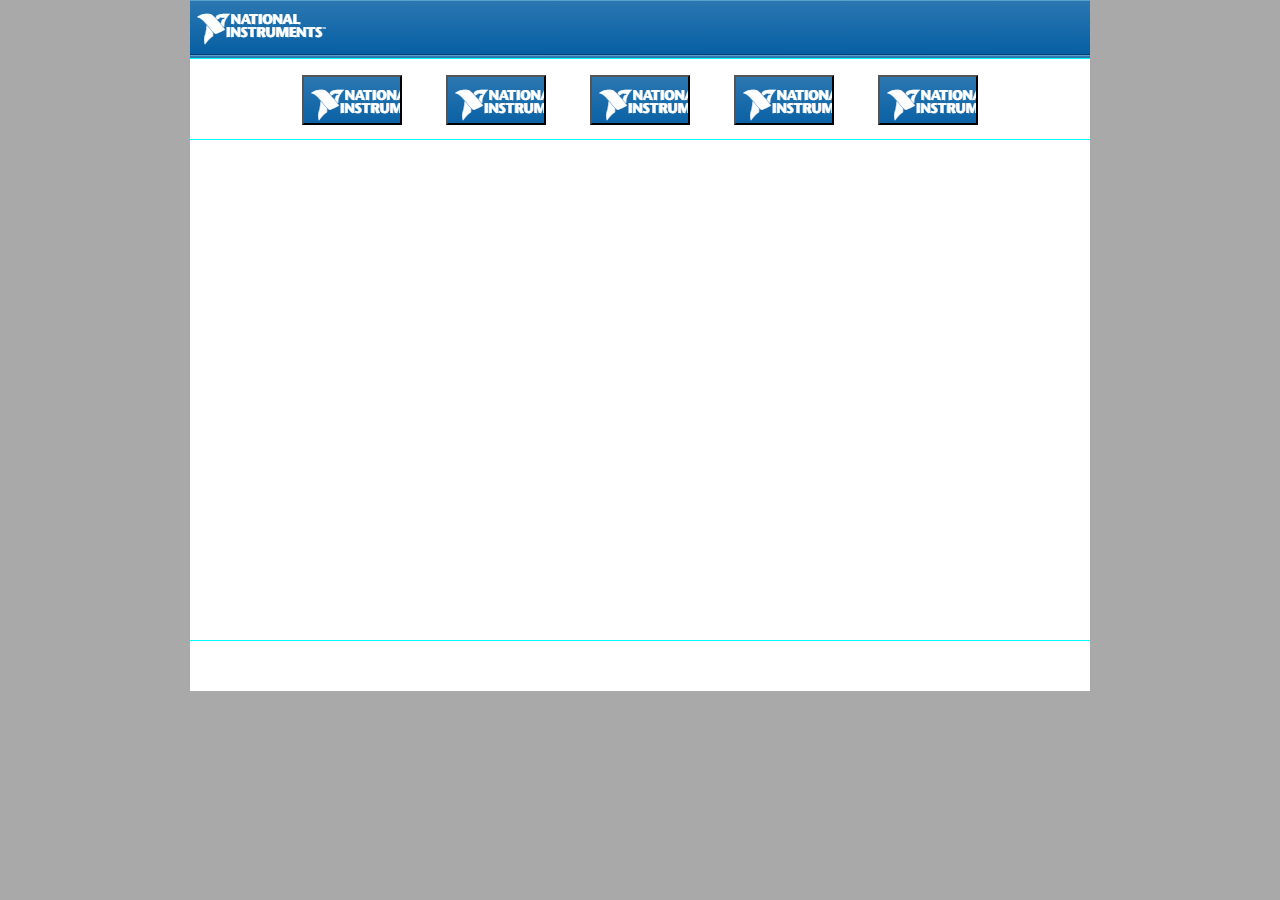
<file: iomonitor.html>
<!DOCTYPE html>
<html lang="en">
    <head>
        <meta charset="UTF-8">
        <title>I/O Monitor (NI)</title>
        <link rel="stylesheet" type="text/css" href="mystyle.css">
        <link rel="shortcut icon" href="images/favicon.ico">
        <script type="text/javascript" src="jquery-2.1.4.min.js"></script>
        <script type="text/javascript" src="myscript.js"></script>
    </head>
    <body>
        <div id="container">
            <div id="logo">
                <a href="#"><img src="images/nilogo.png" alt="logo" ></a>            </div>
            <div id="navigator">
                <table>
                    <tr id="tb1">
                        <td class="tdc"><input id="td1" type="button"></td>
                        <td class="tdc"><input id="td2" type="button"></td>
                        <td class="tdc"><input id="td3" type="button"></td>
                        <td class="tdc"><input id="td4" type="button"></td>
                        <td class="tdc"><input id="td5" type="button"></td>
                    </tr>
                </table>
            </div>
            <div id="content"></div>
            <div id="statusbar"></div>
        </div>
    </body>
</html>
</file>
<file: mystyle.css>
body{
    margin: 0px;
    position: static;
    background-color: darkgray;
}
#container{
    width: 900px;
    margin-left: auto;
    margin-right: auto;
    margin-top: 0px;
    position: static;
    background-color: white;
}
img{
    margin-top: 1px;
}
#logo{
    margin: 0px;
    padding: 0px;
    height: auto;
    width: auto;
    position: static;
    background-color: gray;
    background-image: url("images/nilogobg.png");
}
#navigator{
    height: 80px;
    margin: 0px auto;
    text-align: center;
    position: static;
    background-color: white;
    border-top: 1px solid aqua;
    border-bottom: 1px solid aqua;
}
#content{
    height: 500px;
    margin: auto auto;
    position: static;
    background-color: white;
}
#statusbar{
    height: 50px;
    width: 900px;
    position: static;
    margin: auto auto;
    border-top: 1px solid aqua;
    background-color: white;
}

#tb1{
    border: 1px solid blue;
    text-align: center;
    margin: 0px auto;
    border: 2px solid blue;
}
table{
    text-align: center;
    margin: 0px auto;
}
td{
    width: 140px;
}
.tdc input{
    margin: 13px;
    text-align: center;
}
#td1{
    background-image: url("images/nilogo.png");
    width: 100px;
    height: 50px;
    text-align: center;
}
#td2{
    background-image: url("images/nilogo.png");
    margin: auto;
    width: 100px;
    height: 50px;
    text-align: center;
}
#td3{
    background-image: url("images/nilogo.png");
    margin: auto;
    width: 100px;
    height: 50px;
    text-align: center;
}
#td4{
    background-image: url("images/nilogo.png");
    margin: auto;
    width: 100px;
    height: 50px;
    text-align: center;
}
#td5{
    background-image: url("images/nilogo.png");
    margin: auto;
    width: 100px;
    height: 50px;
    text-align: center;
}
</file>
